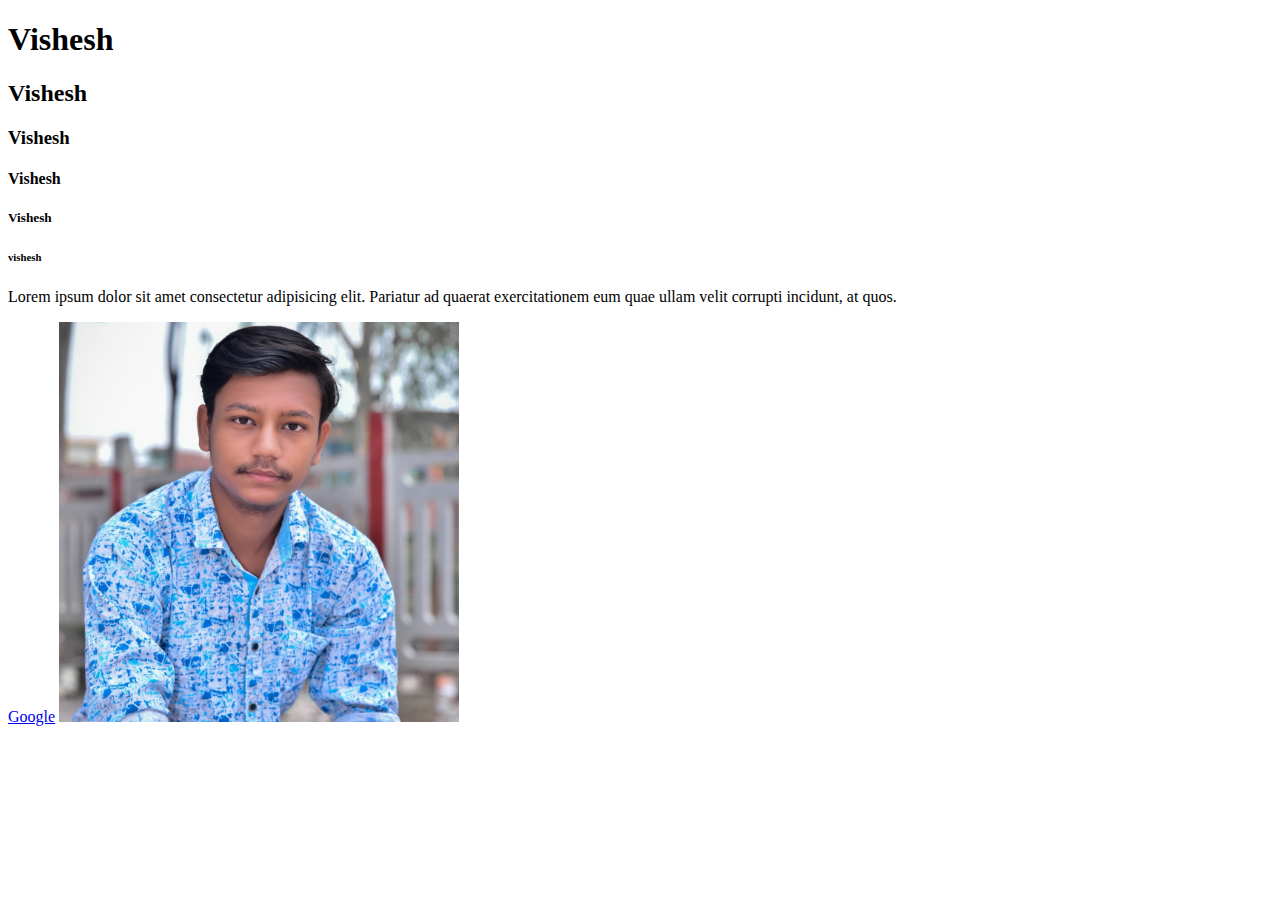
<file: index.html>
<!DOCTYPE html>
<html lang="en">
<head>
    <meta charset="UTF-8">
    <meta name="viewport" content="width=device-width, initial-scale=1.0">
    <title>My html</title>
</head>
<body>
    <h1>Vishesh</h1>
    <h2>Vishesh</h2>
    <h3>Vishesh</h3>
    <h4>Vishesh</h4>
    <h5>Vishesh</h5>
    <h6>vishesh</h6>
    <p>Lorem ipsum dolor sit amet consectetur adipisicing elit. Pariatur ad quaerat exercitationem eum quae ullam velit corrupti incidunt, at quos.</p>
    <a href="https://github.com" target="_blank" >Google</a>
    <img width="400px" src="vis.jpg" alt="error">
    <video muted autoplay loop width="400px" src="https://www.boat-lifestyle.com/cdn/shop/files/quinn_i6tbapxcxwu1pim6d8tal35d.mp4"></video>
</body>
</html>
</file>
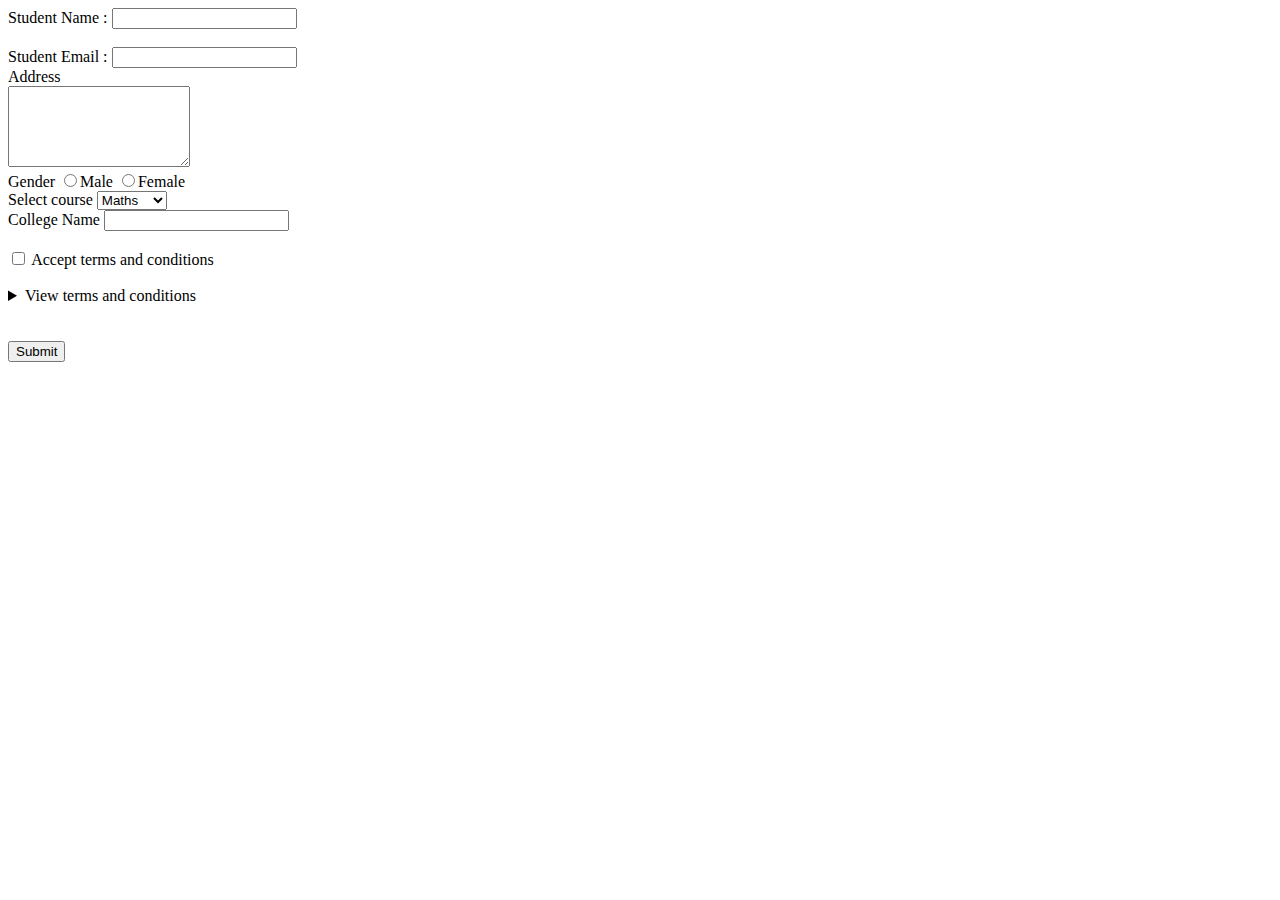
<file: admissionForm.html>
<!DOCTYPE html>
<html lang="en">

<head>
    <meta charset="UTF-8">
    <meta name="viewport" content="width=device-width, initial-scale=1.0">
    <title>Student Admission Form</title>
</head>

<body>
    <form>
        <label for="">Student Name :</label>
        <input type="text" minlength="3">
        <br>
        <br>
        <label for="">Student Email :</label>
        <input type="email" required><br>

        <label for="">Address</label><br>

        <textarea rows="5"></textarea>
        <BR>
        <label for="">Gender</label>
        <input type="radio" name="gender">Male
        <input type="radio" name="gender">Female
        <br>

        <label for="">Select course</label>
        <select>
            <option>Maths</option>
            <option>English</option>
            <option>Hindi</option>
            <option>Science</option>
        </select>
        <br>

        <label for="">College Name</label>

        <input type="text" list="college">
        <datalist id="college">
            <option>RRIMT</option>
            <option>SRIMT</option>
            <option>BBDU</option>

        </datalist>


        <br><br>
        <input type="checkbox">
        <label for="">Accept terms and conditions</label>
        <br><br>
        <details>
            <summary>View terms and conditions</summary>
            <p>Lorem ipsum dolor sit amet consectetur adipisicing elit. Veritatis, repudiandae!</p>
        </details>
        <br><br>
        <button type="submit">
            Submit
        </button>
    </form>




</body>

</html>
</file>
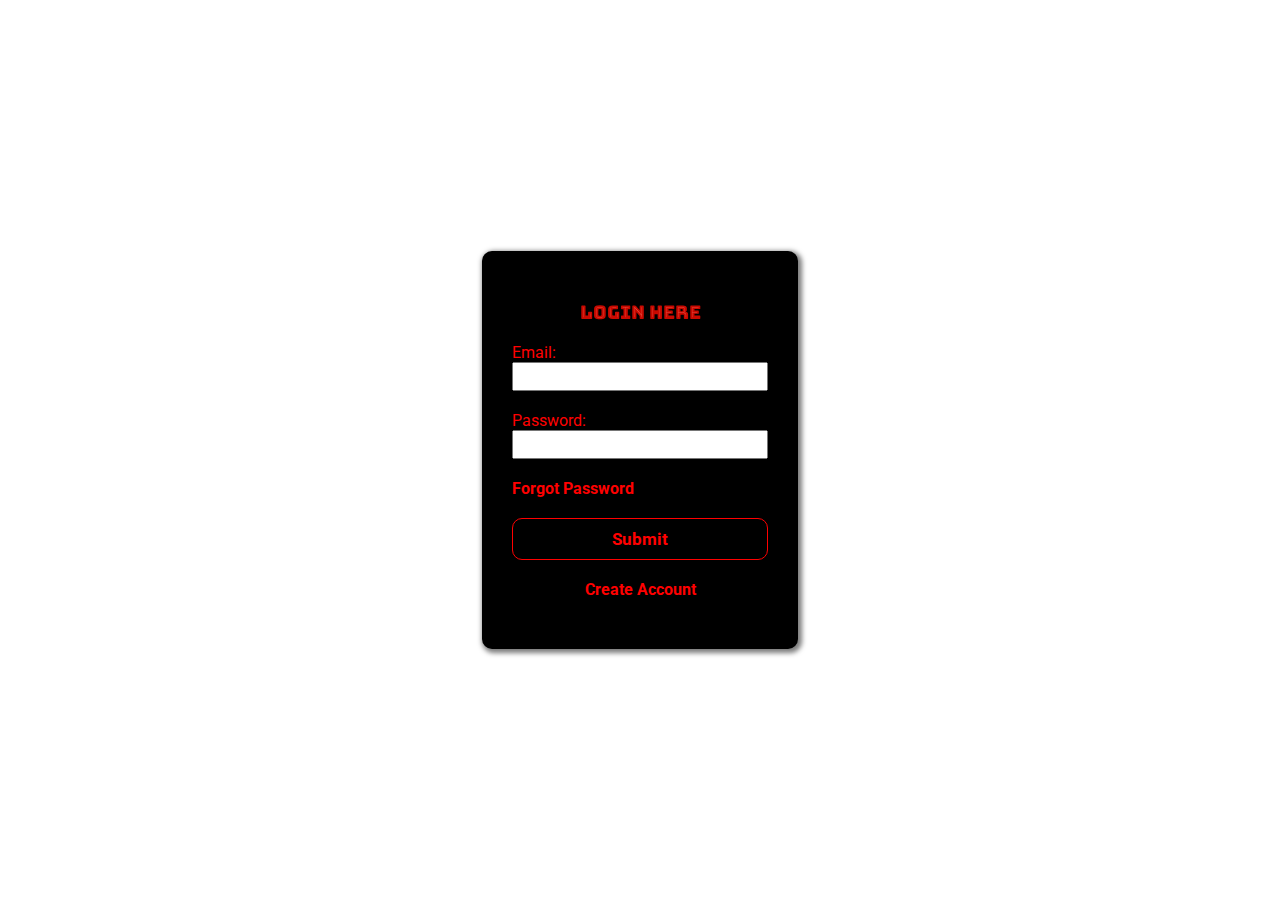
<file: login.html>
<!DOCTYPE html>
<html lang="en">

<head>
    <meta charset="UTF-8">
    <meta name="viewport" content="width=device-width, initial-scale=1.0">
    <title>Document</title>

    <link
        href="https://fonts.googleapis.com/css?family=Playfair+Display:regular,500,600,700,800,900,italic,500italic,600italic,700italic,800italic,900italic"
        rel="stylesheet" />
    <link href="https://fonts.googleapis.com/css?family=Bungee+Tint:regular" rel="stylesheet" />
    <link
        href="https://fonts.googleapis.com/css?family=Roboto:100,100italic,300,300italic,regular,italic,500,500italic,700,700italic,900,900italic"
        rel="stylesheet" />
    <style>
        *{
            font-family: Roboto;
        }
        body{
            margin: 0;
        }
        .card {
            /* border: 2px solid black; */
            width: 20%;
            border-radius: 10px;
            padding: 30px;
            box-shadow: 2px 2px 5px 2px #00000084;
            background-color: black;
            color: red;



        }

        main {
            display: flex;
            justify-content: center;
            align-items: center;
            height: 100vh;
            /* background-color: rgb(14, 13, 13); */
            background-image: linear-gradient(60deg,red,blue);
            background-image: url('https://cdn.wallpapersafari.com/22/70/oZCrvS.jpeg');
            background-size: cover;
        }

        .form-title {
            font-family: Bungee Tint;
            text-align: center;
        }

        .email-input , .submit-btn{
          
            display: block;
            width: 100%;
            box-sizing: border-box;
        }
        .email-input{
            padding: 5px 10px;
            margin-bottom: 20px;
        }
        .submit-btn{
            background-color: black;
            color: red;
            border: 1px solid red;
            padding: 10px;
            border-radius: 10px;
            font-size: 17px;
            font-weight: 700;

        }
        .link{
            display: block;
            color: red;
            text-decoration: none;
            margin: 20px 0;
            font-weight: bold;
        }
        
       
    </style>
</head>

<body>
    <main>
        <div class="card">
            <h3 class="form-title">Login Here</h3>

            <label for="">Email:</label>
            <input type="email" class="email-input">

            <label for="">Password:</label>
            <input type="password" class="email-input">


            <a href="#" class="link">Forgot Password</a>
            <button class="submit-btn">Submit</button>

            <a href="#" class="link" style="text-align: center;">Create Account</a>
        </div>
    </main>
</body>

</html>
</file>
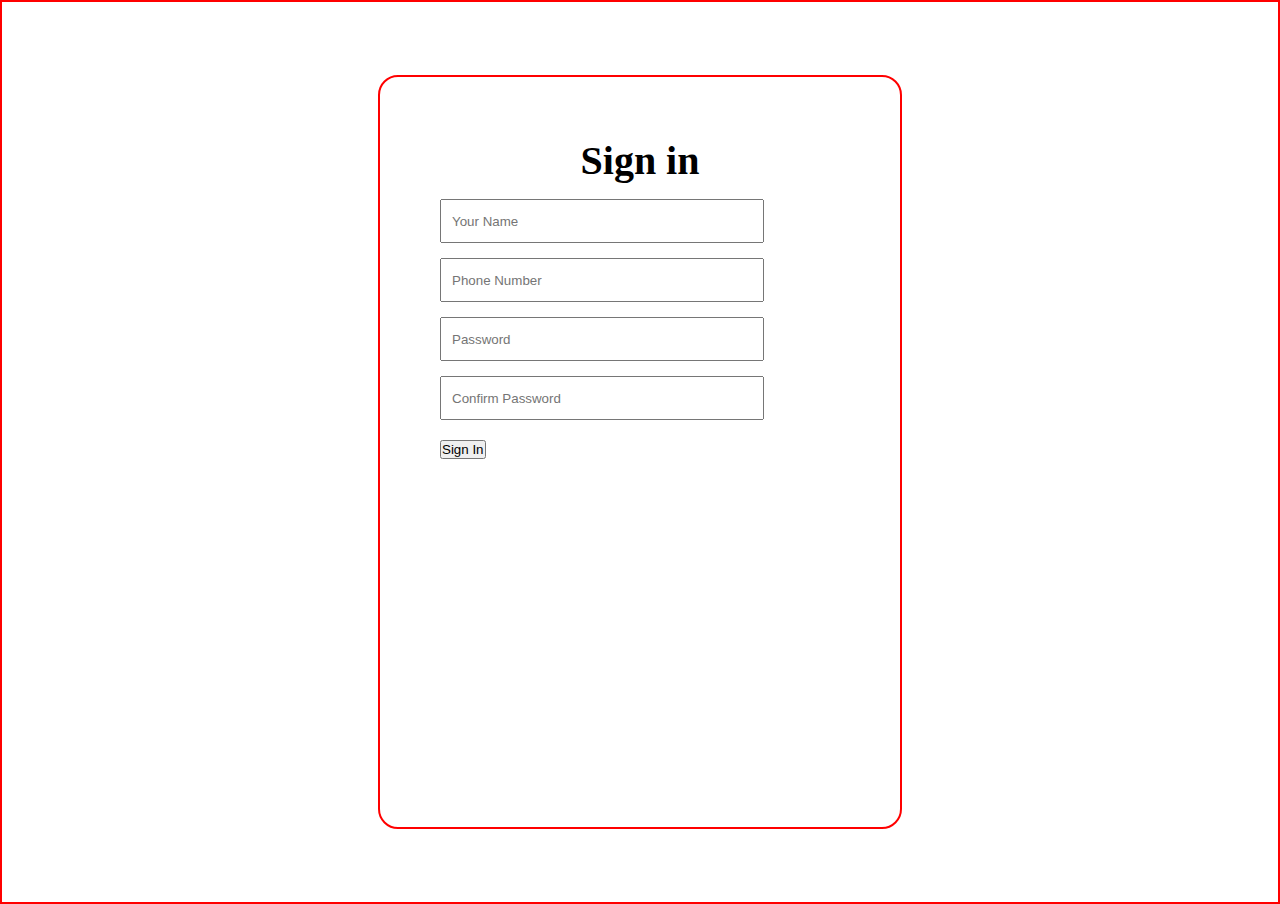
<file: signuform.html>
<!DOCTYPE html>
<html lang="en">
<head>
    <meta charset="UTF-8">
    <meta name="viewport" content="width=device-width, initial-scale=1.0">
    <title>Document</title>
    <style>
        *{
            margin: 0;
            padding: 0;
        }
        main{
            height: 100vh;
            display: flex;
            justify-content: center;
            align-items: center;
            border: 2px solid red;
        }
        .form{
            width: 400px;
            height: 70vh;
            border: 2px solid red;
            border-radius: 20px;
            padding: 60px;
          
            

        }
        h1{

           text-align: center;
           font-size: 40px;

        }
        input{
            display: block;
            width: 300px;
            height: 30px;
            margin-top: 15px;
            padding: 5px 10px;
          
        
        }
        button{
            margin-top: 20px;
        }
    </style>
</head>
<body>
    <main>
        <div class="form">
            <form action="">
                <h1>Sign in</h1>
                <input type="text" placeholder="Your Name">
                <input type="phone" placeholder="Phone Number">
                <input type="password" placeholder="Password">
                <input type="text" placeholder="Confirm Password">

                <button>Sign In</button>
            </form>
        </div>

    </main>
</body>
</html>
</file>
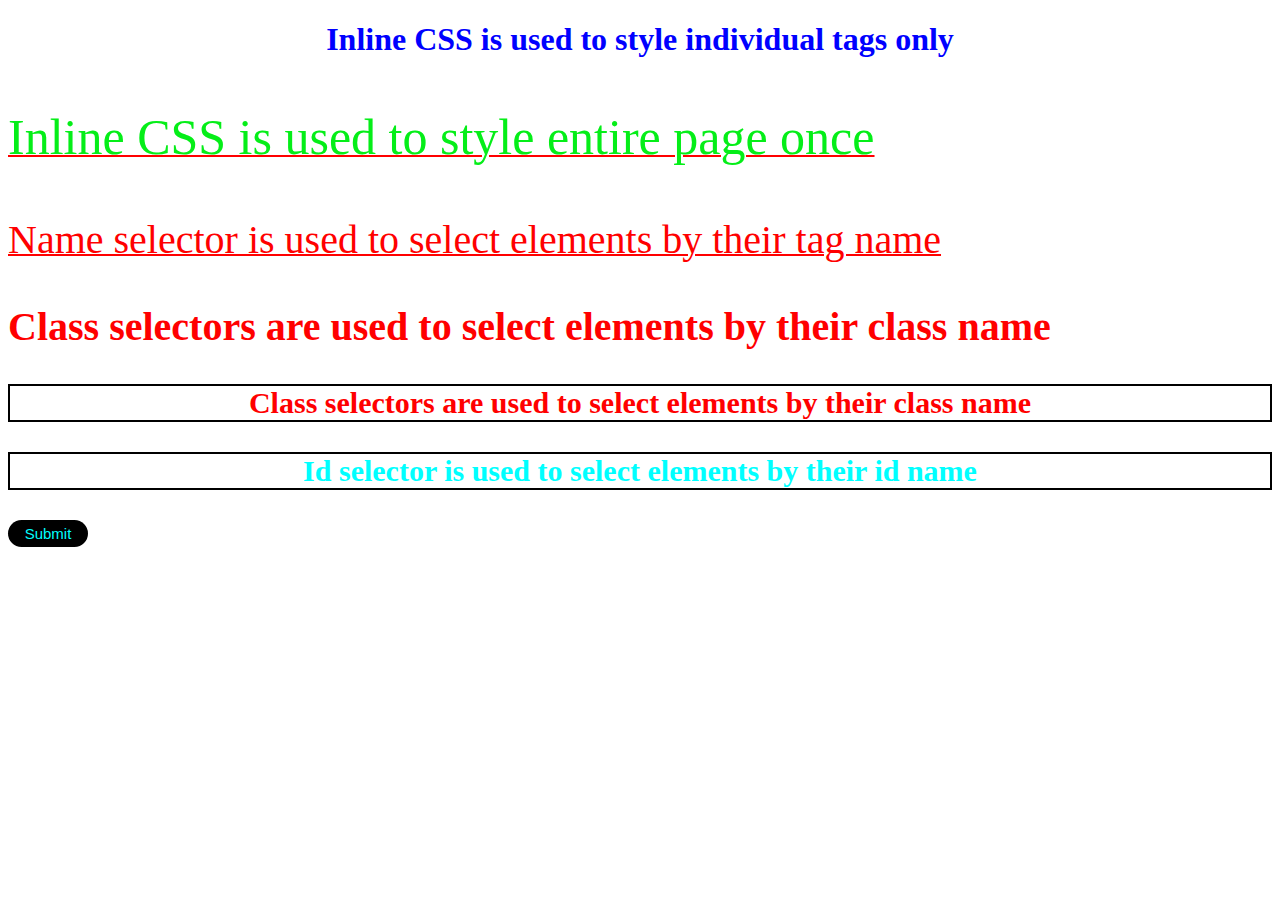
<file: usingCss.html>
<!DOCTYPE html>
<html lang="en">
<head>
    <meta charset="UTF-8">
    <meta name="viewport" content="width=device-width, initial-scale=1.0">
    <title>Using CSS</title>
    <link rel="stylesheet" href="style.css">

<style>
p{
    font-size: 50px;
    color: rgb(5, 238, 24);
    text-decoration: 2px red underline;
}


#myid{
    color: aqua;
    text-align:center;
    font-size: 30px;
    border: 2px solid black;
}
#mytag2{
    color: red !important;
    text-align:center;
    font-size: 30px;
    border: 2px solid black;
}
.mytag3{
    color: magenta;
}
.head{
    color: red;
    font-size: 40px;
}
</style>
</head>
<body>
    
    <h1 style="color: blue; text-align: center;">Inline CSS is used to style individual tags only</h1>

    <p>Inline CSS is used to style entire page once</p>


    <p class="head">Name selector is used to select elements by their tag name</p>

    <h2 class="head mytag3">Class selectors are used to select elements by their class name</h2>
    <h2 class="head" id="mytag2" style="color: green;">Class selectors are used to select elements by their class name</h2>

    <h3 id="myid">Id selector is used to select elements by their id name</h3>

    <button class="btn">Submit</button>
    
   
</body>
</html>
</file>
<file: style.css>
.btn{
    background-color: black;
    color: aqua;
    padding: 5px;
    border-radius: 20px;
    border: none;
    width: 80px;
    font-size: 15px;
}
</file>
